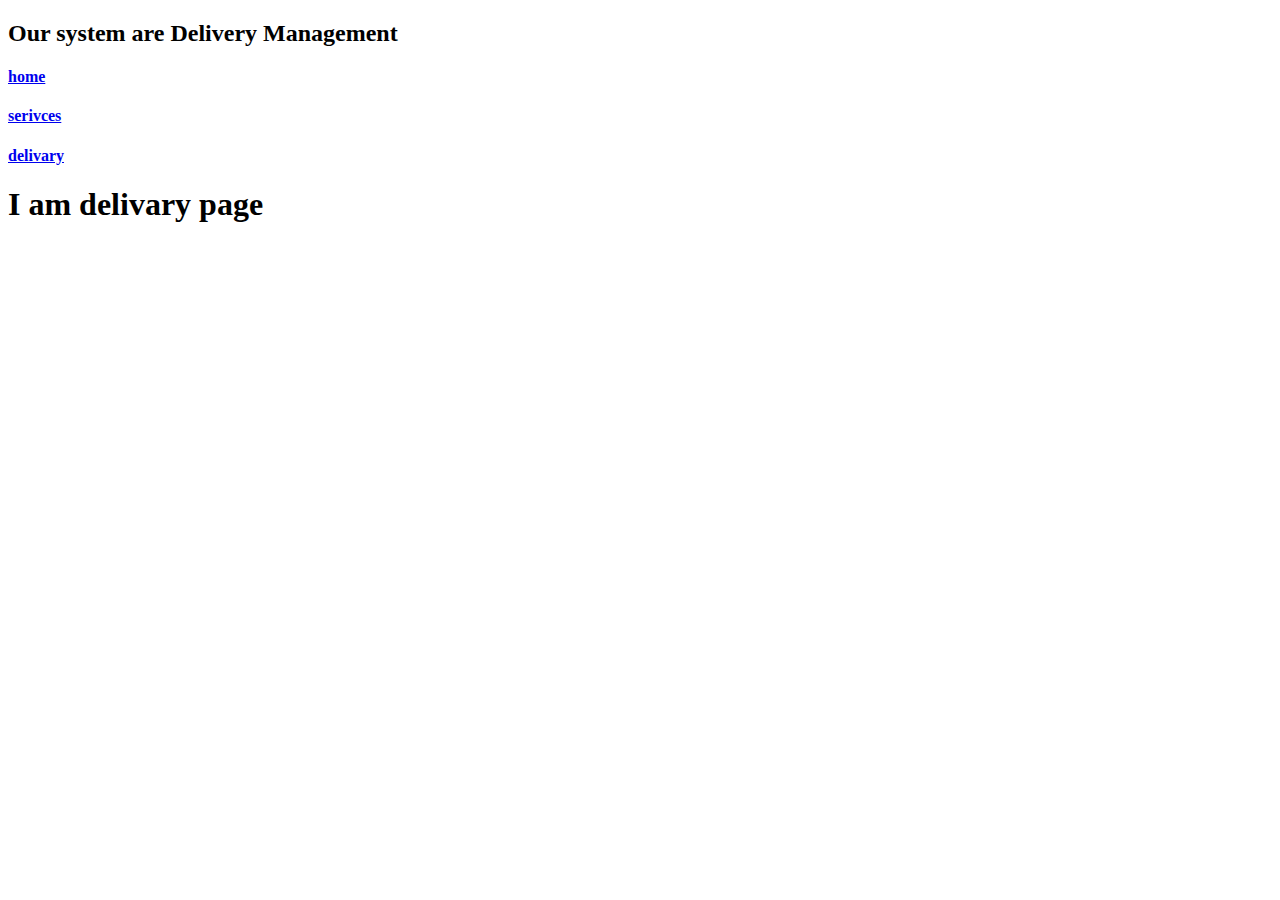
<file: practice10.5/simple_ex/food_service/templates/system/delivary.html>
<!DOCTYPE html>
<html lang="en">
<head>
    <meta charset="UTF-8">
    <meta name="viewport" content="width=device-width, initial-scale=1.0">
    <title>delivery</title>
</head>
<body>
    <h2>Our system are Delivery Management</h2>
    <h4> <a href="/">home</a></h4>
    <h4> <a href="/food_service/services/">serivces</a></h4>
    <h4> <a href="/food_service/delivarys/">delivary</a></h4>
    <h1>I am delivary page</h1>
</body>
</html>
</file>
